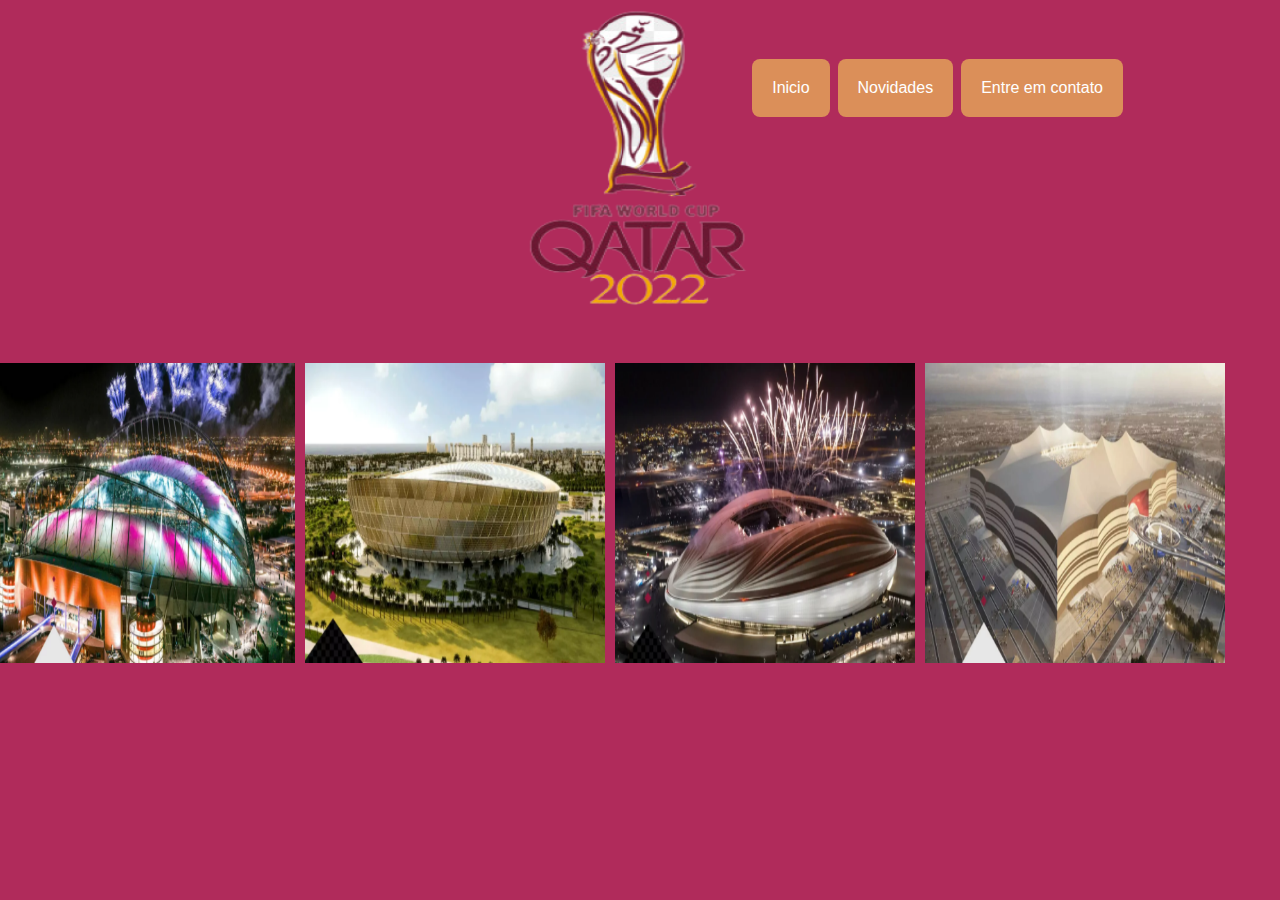
<file: copa2022/index.html>
<!DOCTYPE html>
<html lang="en">

<head>
    <meta charset="UTF-8">
    <meta http-equiv="X-UA-Compatible" content="IE=edge">
    <meta name="viewport" content="width=device-width, initial-scale=1.0">
    <link rel="stylesheet" href="index.css">
    <title>Copa 2022</title>
    <img src="copa.png" alt="copa2022" />
</head>

<body>
    <div class="navbar">
        <button>Inicio</button>
        <button>Novidades</button>
        <button>Entre em contato</button>
    </div>
    <div class="container">
        <div class="flip-card item">
            <div class="flip-card-inner">
                <div class="flip-card-front">
                    <img src="estadios/image 2.png" alt="Avatar" style="width:300px;height:300px;">
                </div>
                <div class="flip-card-back">
                    <h1>Estádio Lusail</h1>
                    <div>
                        <li>22/11/22 - ARGENTINA X ARÁBIA SAUDITA</li>
                    </div>
                    <div>
                        <li>22/11/22 - ARGENTINA X ARÁBIA SAUDITA</li>
                    </div>
                    <div>
                        <li>22/11/22 - ARGENTINA X ARÁBIA SAUDITA</li>
                    </div>
                    <div>
                        <li>22/11/22 - ARGENTINA X ARÁBIA SAUDITA</li>
                    </div>
                    <div>
                        <li>22/11/22 - ARGENTINA X ARÁBIA SAUDITA</li>
                    </div>
                    <div>
                        <li>22/11/22 - ARGENTINA X ARÁBIA SAUDITA</li>
                    </div>

                </div>
            </div>
        </div>
        <br>
        <div class="flip-card item">
            <div class="flip-card-inner">
                <div class="flip-card-front">
                    <img src="estadios/image 3.png" alt="Avatar" style="width:300px;height:300px;">
                </div>
                <div class="flip-card-back">
                    <h1>Grupo B</h1>
                    <ol>
                        <li>1</li>
                        <li>2</li>
                        <li>3</li>
                        <li>4</li>
                        <li>5</li>
                    </ol>
                </div>
            </div>
        </div>

        <div class="flip-card item">
            <div class="flip-card-inner">
                <div class="flip-card-front">
                    <img src="estadios/image 4.png" alt="Avatar" style="width:300px;height:300px;">
                </div>
                <div class="flip-card-back">
                    <h1>Grupo C</h1>
                    <ol>
                        <li>1</li>
                        <li>2</li>
                        <li>3</li>
                        <li>4</li>
                        <li>5</li>
                    </ol>
                </div>
            </div>
        </div>

        <div class="flip-card item">
            <div class="flip-card-inner">
                <div class="flip-card-front">
                    <img src="estadios/image 5.png" alt="Avatar" style="width:300px;height:300px;">
                </div>
                <div class="flip-card-back">
                    <h1>Grupo D</h1>
                    <ol>
                        <li>1</li>
                        <li>2</li>
                        <li>3</li>
                        <li>4</li>
                        <li>5</li>
                    </ol>
                </div>
            </div>
        </div>

        <div class="flip-card item">
            <div class="flip-card-inner">
                <div class="flip-card-front">
                    <img src="estadios/image 6.png" alt="Avatar" style="width:300px;height:300px;">
                </div>
                <div class="flip-card-back">
                    <h1>Grupo E</h1>
                    <ol>
                        <li>1</li>
                        <li>2</li>
                        <li>3</li>
                        <li>4</li>
                        <li>5</li>
                    </ol>
                </div>
            </div>
        </div>
    </div>
</body>

</html>
</file>
<file: copa2022/index.css>
body{
    background: #B02B5B;
    
}

.container{
   display: flex;
   flex-wrap: nowrap;  
   align-items: center;
   position:absolute;
   right: 50px;
   
 }

 

 .navbar{
     display: block;
     top: 50px;
     right: 150px;
     position: absolute;
     border-radius: 10px;
     margin: 5px;
     
 }

 button{
    background-color: #DB8F59; /* Green */
    border: none;
    color: white;
    padding: 20px;
    text-align: center;
    text-decoration: none;
    display: inline-block;
    font-size: 16px;
    margin: 4px 2px;
    cursor: pointer;
    border-radius: 8px;
 }
 

 
 
 .item{
    margin: 5px;
    align-items: center;
 }


img{
   
        display: block;
        margin-left: auto;
        margin-right: auto;
        width: 300px;
        height: 300px;
    
}

.flip-card {
    background-color: transparent;
    width: 300px;
    height: 200px;
    perspective: 1000px; 
    
  }
  
  .flip-card-inner {
    position: relative;
    width: 100%;
    height: 100%;
    text-align: center;
    transition: transform 0.8s;
    transform-style: preserve-3d;
  }
  
  .flip-card:hover .flip-card-inner {
    transform: rotateY(180deg);
  }
  
  .flip-card-front, .flip-card-back {
    top: 50px;
    position: absolute;
    width: 100%;
    height: 150%;
    -webkit-backface-visibility: hidden; /* Safari */
    backface-visibility: hidden;
  }
  
  .flip-card-front {
    color: black;
  }
  
  .flip-card-back {
    background-color: #DB8F59;
    color: white;
    transform: rotateY(180deg);
  }

  .positionCard{
    width: 100%;
    position:absolute;
    text-align:center;
    margin-top: 4px;
  }
</file>
